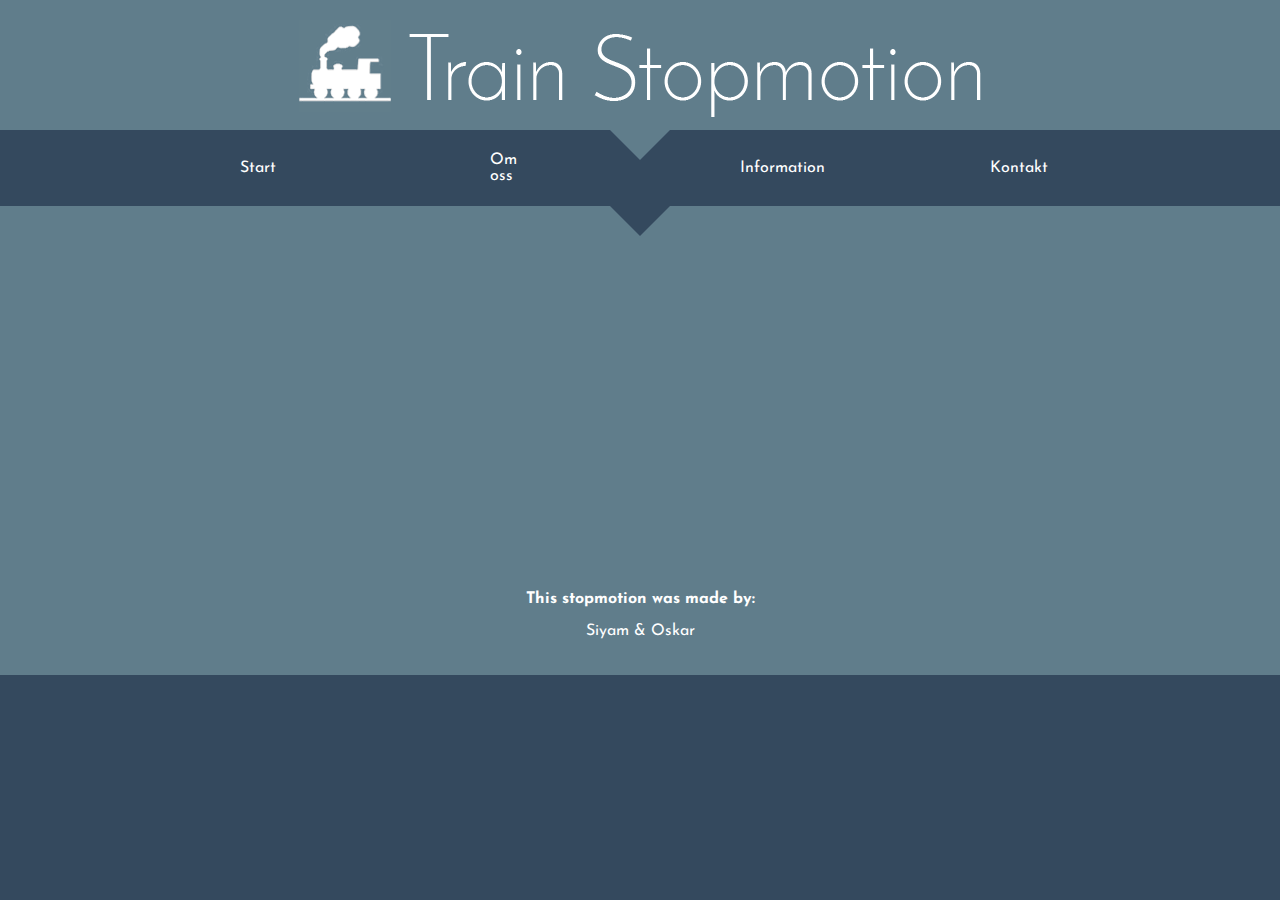
<file: 02/index.html>
<!DOCTYPE html>
<html lang="sv">
<head>
	<meta charset="UTF-8">
	<title>Train Stopmotion</title>
	<link rel="stylesheet" href="./css/main.css">
	<link href="https://fonts.googleapis.com/css?family=Josefin+Sans" rel="stylesheet">
</head>
<body>
	<header>
		<img src="./images/train%20logo.png" alt="">
	</header>
	<div class="triangle"></div>
	<nav class="navbar">
		<table>
			<tr>
				<td><a href="">Start</a></td>
				<td><a href="">Om oss</a></td>
				<td><a href="">Information</a></td>
				<td><a href="">Kontakt</a></td>
			</tr>
		</table>
	</nav>
	<div class="triangle2"></div>
	<div class="video">
		<iframe width="560" height="315" src="https://www.youtube.com/embed/eNHjzV7kWow" frameborder="0" allowfullscreen></iframe>
		<p><b>This stopmotion was made by:</b></p>
		<p>Siyam &amp; Oskar</p>
	</div>
	
	<!-- example of rounded inner border..................
	<div class="test">
		<p>kalle anka</p>
	</div>
	-->
</body>
</html>
</file>
<file: 02/css/main.css>
html {
	box-sizing: border-box;
}

*,
*:before,
*:after {
	box-sizing: inherit;
}

body {
	margin: 0;
	padding: 0;
	font-family: 'Josefin Sans', sans-serif;
	background-color: #34495e;
	/*#ff6f22*/
}
header{
	text-align: center;
	color: white;
	background-color: #607D8B;
}

header img{
	margin-top: 20px;
}

.triangle, .triangle2{
	height: 0;
	width: 0;
	margin: auto;
	border-top: 30px solid #607D8B;
	border-bottom: 30px solid transparent;
	border-left: 30px solid transparent;
	border-right: 30px solid transparent;
}
.triangle2{
	z-index: 1;
	margin-left: calc(50% - 30px);
	position: absolute;
	border-top: 30px solid #34495e;
}
.video{
	position: relative;
	text-align: center;
	color: white;
	background-color: #607D8B;
	padding-top: 50px;
	padding-bottom: 20px;
}
.navbar{
	margin-left: calc(50% - 502px);
	display: inline-block;
	margin-bottom: -10px;
}
.navbar td a{
	color: white;
	text-decoration: none;
	width: 100px;               /***NAVBAR IS OFF-CENTER***/
}
.navbar td{
	list-style-type: none;
	display: inline-block;
	padding: 0 100px;
	width: 250px;
	margin-top: -70px;
}
.navbar tr{
	margin: 0;
	padding: 0;
}




/**************FOR MAKING INNER ROUNDED CORNER

.test{
	background-color: black;
	color: white;
	text-align: center;
	margin: 100px;
	display: inline-block;
	position: relative;
	padding: 20px;
	border-radius: 45px;
}
.test::before{
	content: " ";
	background-color: white;
	border: 3px solid white;
	position: absolute;
	margin-left: -52px;
	margin-top: -20px;
	width: 105px;
	height: 91px;
	z-index: -1;
}

*****************************/
</file>
